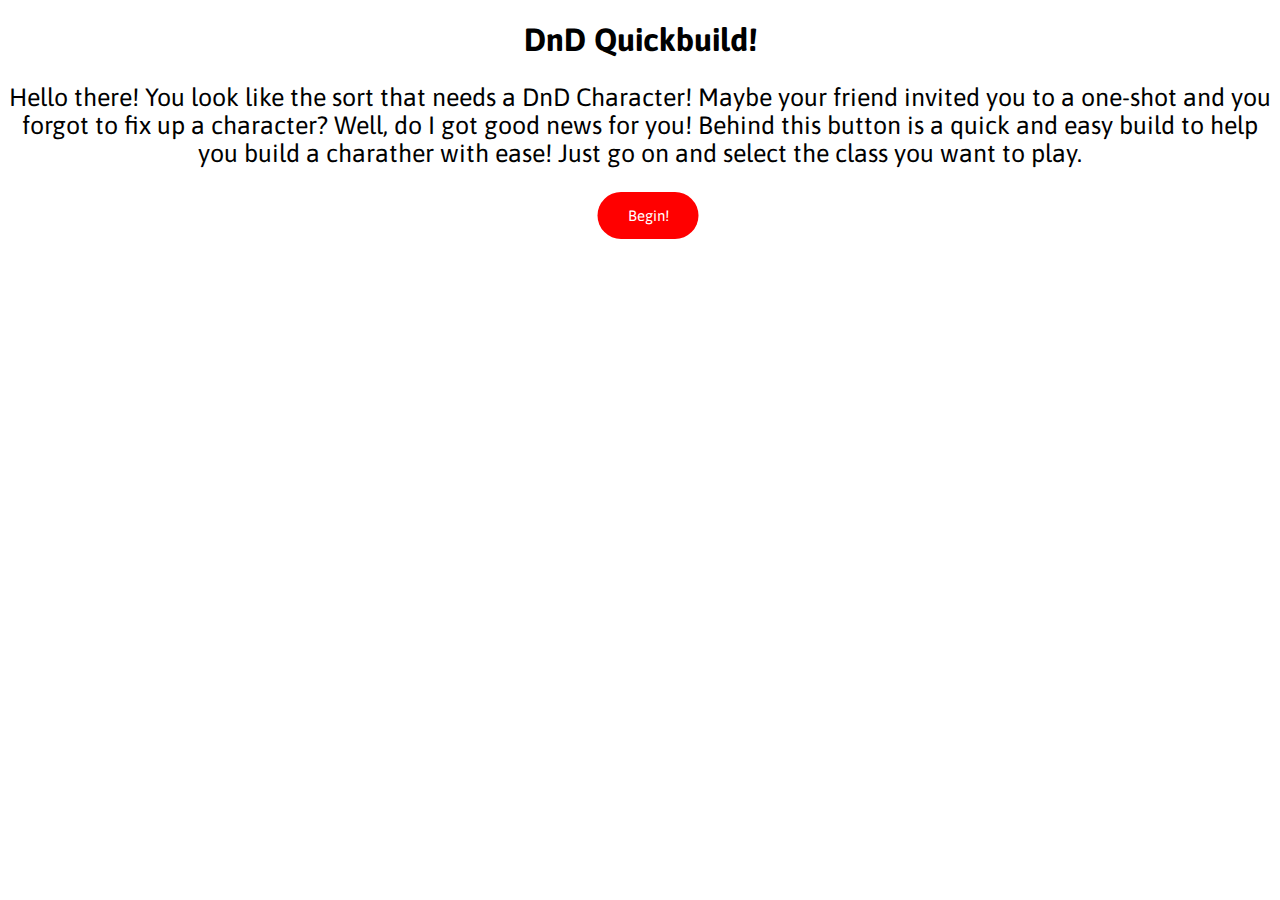
<file: index.html>
<!DOCTYPE html>
<html lang="en">
<head>
    <meta charset="UTF-8">
    <meta http-equiv="X-UA-Compatible" content="IE=edge">
    <meta name="viewport" content="width=device-width, initial-scale=1.0">
    <title>Mikael DnD Char Creator</title>
    <link rel="stylesheet" href="style.css">
    <link rel="preconnect" href="https://fonts.googleapis.com">
    <link rel="preconnect" href="https://fonts.gstatic.com" crossorigin>
    <link href="https://fonts.googleapis.com/css2?family=Asap&display=swap" rel="stylesheet">

</head>
<body>
    
<h1 id="welcomeText" >DnD Quickbuild!</h1>


<div id="parawrap"></div>
<p id = para1 > Hello there! You look like the sort that needs a DnD Character! Maybe your friend invited you to a one-shot and you forgot to fix up a character? 
    Well, do I got good news for you! Behind this button is a quick and easy build to help you build a charather with ease! Just go on and select the class you want to play. 
</p>

    

<p> 
<div id=wrapper1>
<a href="nextpage.html"><button id="beginbutton" type="button">Begin!</button></a>

</div>

</body>
</html>
</file>
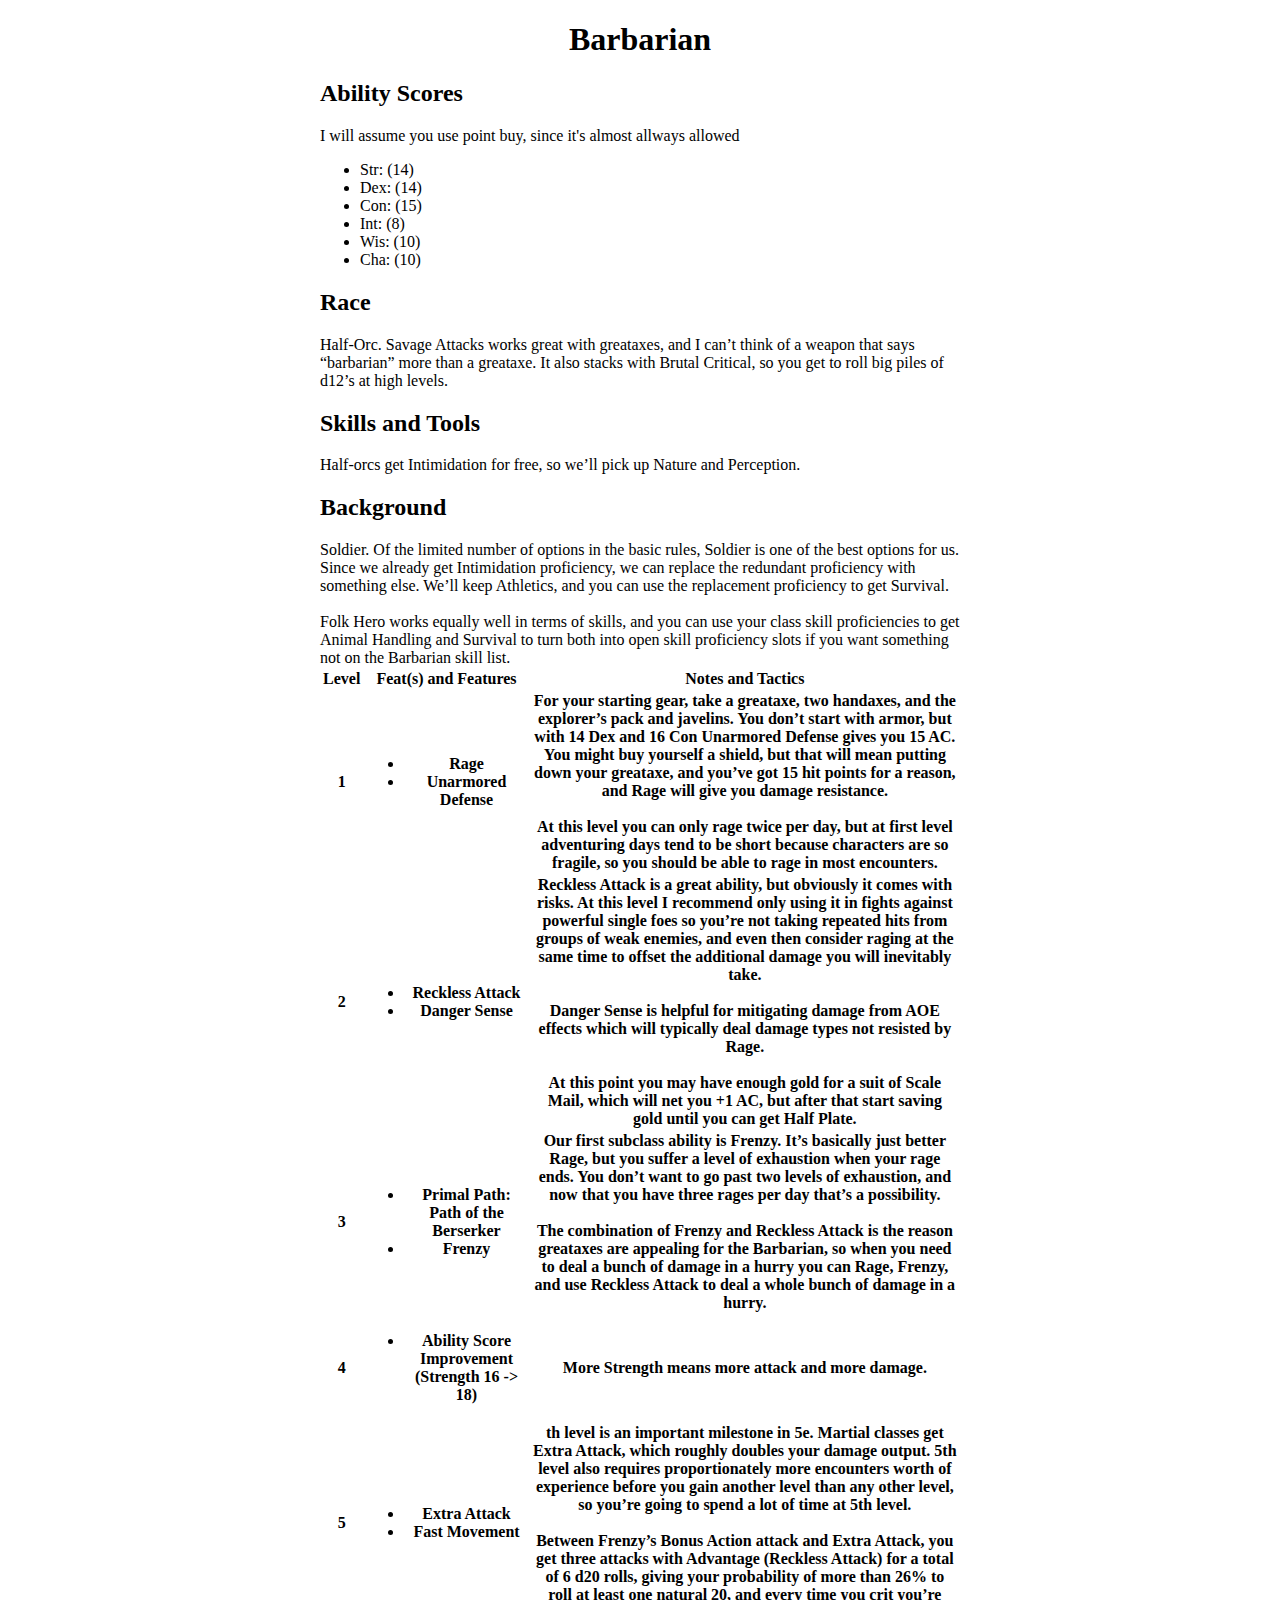
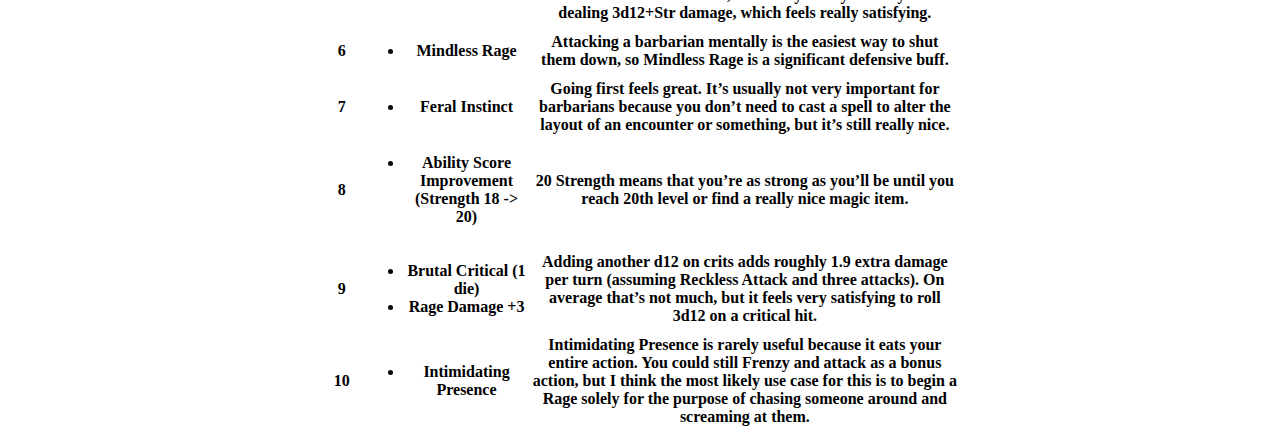
<file: Classes/HTML/BarbarianHTML.html>
<!DOCTYPE html>
<html lang="en">
<head>
    <link href="https://cdn.jsdelivr.net/npm/bootstrap@5.1.3/dist/css/bootstrap.min.css" rel="stylesheet" integrity="sha384-1BmE4kWBq78iYhFldvKuhfTAU6auU8tT94WrHftjDbrCEXSU1oBoqyl2QvZ6jIW3" crossorigin="anonymous">
    <meta charset="UTF-8">
    <meta http-equiv="X-UA-Compatible" content="IE=edge">
    <link rel="stylesheet" href="../CSS/BarbarianStyle.css">
    <meta name="viewport" content="width=device-width, initial-scale=1.0">
    <title>Document</title>
</head>
<body>
    <h1>Barbarian</h1>
    <h2>Ability Scores</h2>
    <span>I will assume you use point buy, since it's almost allways allowed</span>
    <ul class="list-group">
    <li class="list-group-item">Str: <span>(14)</span> </li> 
    <li class="list-group-item">Dex: <span>(14)</span> </li>        
    <li class="list-group-item">Con: <span>(15)</span></li>        
    <li class="list-group-item">Int: <span>(8)</span></li>    
    <li class="list-group-item">Wis: <span>(10)</span> </li>    
    <li class="list-group-item">Cha: <span>(10)</span> </li>    
        </ul>    

     <h2>Race</h2>
     <span>Half-Orc. Savage Attacks works great with greataxes, and I can’t think of a weapon that says “barbarian” more than a greataxe. It also stacks with Brutal Critical, so you get to roll big piles of d12’s at high levels.</span>
     <h2>Skills and Tools</h2> 
     <span>Half-orcs get Intimidation for free, so we’ll pick up Nature and Perception.</span>  
     <h2>Background</h2>
     <span>Soldier. Of the limited number of options in the basic rules, Soldier is one of the best options for us. Since we already get Intimidation proficiency, we can replace the redundant proficiency with something else. We’ll keep Athletics, and you can use the replacement proficiency to get Survival. <br> <br>

        Folk Hero works equally well in terms of skills, and you can use your class skill proficiencies to get Animal Handling and Survival to turn both into open skill proficiency slots if you want something not on the Barbarian skill list.</span>
    
<table class="table">
    <thead>
        <tr> 
            <th scope="col">Level</th>
            <th scope="col">Feat(s) and Features</th>
            <th scope="col" >Notes and Tactics</th>
        </tr>
    </thead>
<tr>
    <th>1</th> 
    <th>
        <ul>
            <li>Rage</li>
            <li>Unarmored Defense</li>
        </ul>
    </th>
    <th>
        For your starting gear, take a greataxe, two handaxes, and the explorer’s pack and javelins. You don’t start with armor, but with 14 Dex and 16 Con Unarmored Defense gives you 15 AC. You might buy yourself a shield, but that will mean putting down your greataxe, and you’ve got 15 hit points for a reason, and Rage will give you damage resistance. <br> <br>

At this level you can only rage twice per day, but at first level adventuring days tend to be short because characters are so fragile, so you should be able to rage in most encounters.
    </th>
</tr>


<tr>
    <th>2</th>
    <th>
        <ul>
            <li>Reckless Attack</li>
            <li>Danger Sense</li>
        </ul>
    </th>
    <th>Reckless Attack is a great ability, but obviously it comes with risks. At this level I recommend only using it in fights against powerful single foes so you’re not taking repeated hits from groups of weak enemies, and even then consider raging at the same time to offset the additional damage you will inevitably take. <br> <br>

        Danger Sense is helpful for mitigating damage from AOE effects which will typically deal damage types not resisted by Rage. <br> <br>
        
        At this point you may have enough gold for a suit of Scale Mail, which will net you +1 AC, but after that start saving gold until you can get Half Plate. </th>
</tr>

<tr>
    <th>3</th>
    <th>
        <ul>
            <li>Primal Path: Path of the Berserker</li>
            <li>Frenzy</li>
        </ul>
    </th>
    <th><span>Our first subclass ability is Frenzy. It’s basically just better Rage, but you suffer a level of exhaustion when your rage ends. You don’t want to go past two levels of exhaustion, and now that you have three rages per day that’s a possibility. <br> <br>

        The combination of Frenzy and Reckless Attack is the reason greataxes are appealing for the Barbarian, so when you need to deal a bunch of damage in a hurry you can Rage, Frenzy, and use Reckless Attack to deal a whole bunch of damage in a hurry.  </span> </th>
</tr>

<tr>
    <th>4</th>
    <th>
        <ul>
        <li>Ability Score Improvement (Strength 16 -> 18)</li>
        </ul>
    </th>
    <th>More Strength means more attack and more damage.</th>
</tr>

<tr>
    <th>5</th>
    <th>
        <ul>    
            <li>Extra Attack</li>
            <li>Fast Movement</li>
        </ul>
<th>th level is an important milestone in 5e. Martial classes get Extra Attack, which roughly doubles your damage output. 5th level also requires proportionately more encounters worth of experience before you gain another level than any other level, so you’re going to spend a lot of time at 5th level. <br> <br>

    Between Frenzy’s Bonus Action attack and Extra Attack, you get three attacks with Advantage (Reckless Attack) for a total of 6 d20 rolls, giving your probability of more than 26% to roll at least one natural 20, and every time you crit you’re dealing 3d12+Str damage, which feels really satisfying. </th>
    </th>
</tr>

<tr>
    <th>6</th>
    <th>
        <ul>
            <li>Mindless Rage</li>
        </ul>

    </th>
    <th>	
        Attacking a barbarian mentally is the easiest way to shut them down, so Mindless Rage is a significant defensive buff.</th>
</tr>
<tr>
    <th>7</th>
    <th>
        <ul>
            <li>Feral Instinct</li>
        </ul>
    </th>
    <th>	
        Going first feels great. It’s usually not very important for barbarians because you don’t need to cast a spell to alter the layout of an encounter or something, but it’s still really nice.</th>
</tr>
<tr>
    <th>8</th>
    <th><ul>
            <li>Ability Score Improvement (Strength 18 -> 20)</li>
            
        </ul>
    </th>
    <th>20 Strength means that you’re as strong as you’ll be until you reach 20th level or find a really nice magic item.</th>  
</tr>
<tr>
    <th>9</th>
    <th>
        <ul>
            <li>Brutal Critical (1 die)</li>
            <li>Rage Damage +3</li>
        </ul>
    <th>Adding another d12 on crits adds roughly 1.9 extra damage per turn (assuming Reckless Attack and three attacks). On average that’s not much, but it feels very satisfying to roll 3d12 on a critical hit.</th>
</th>
</tr>

<tr>
    <th>10</th>
    <th>
        <ul>
            <li>Intimidating Presence</li>
        </ul>
    </th>
    <th>Intimidating Presence is rarely useful because it eats your entire action. You could still Frenzy and attack as a bonus action, but I think the most likely use case for this is to begin a Rage solely for the purpose of chasing someone around and screaming at them.</th>
</tr>
</table>
</file>
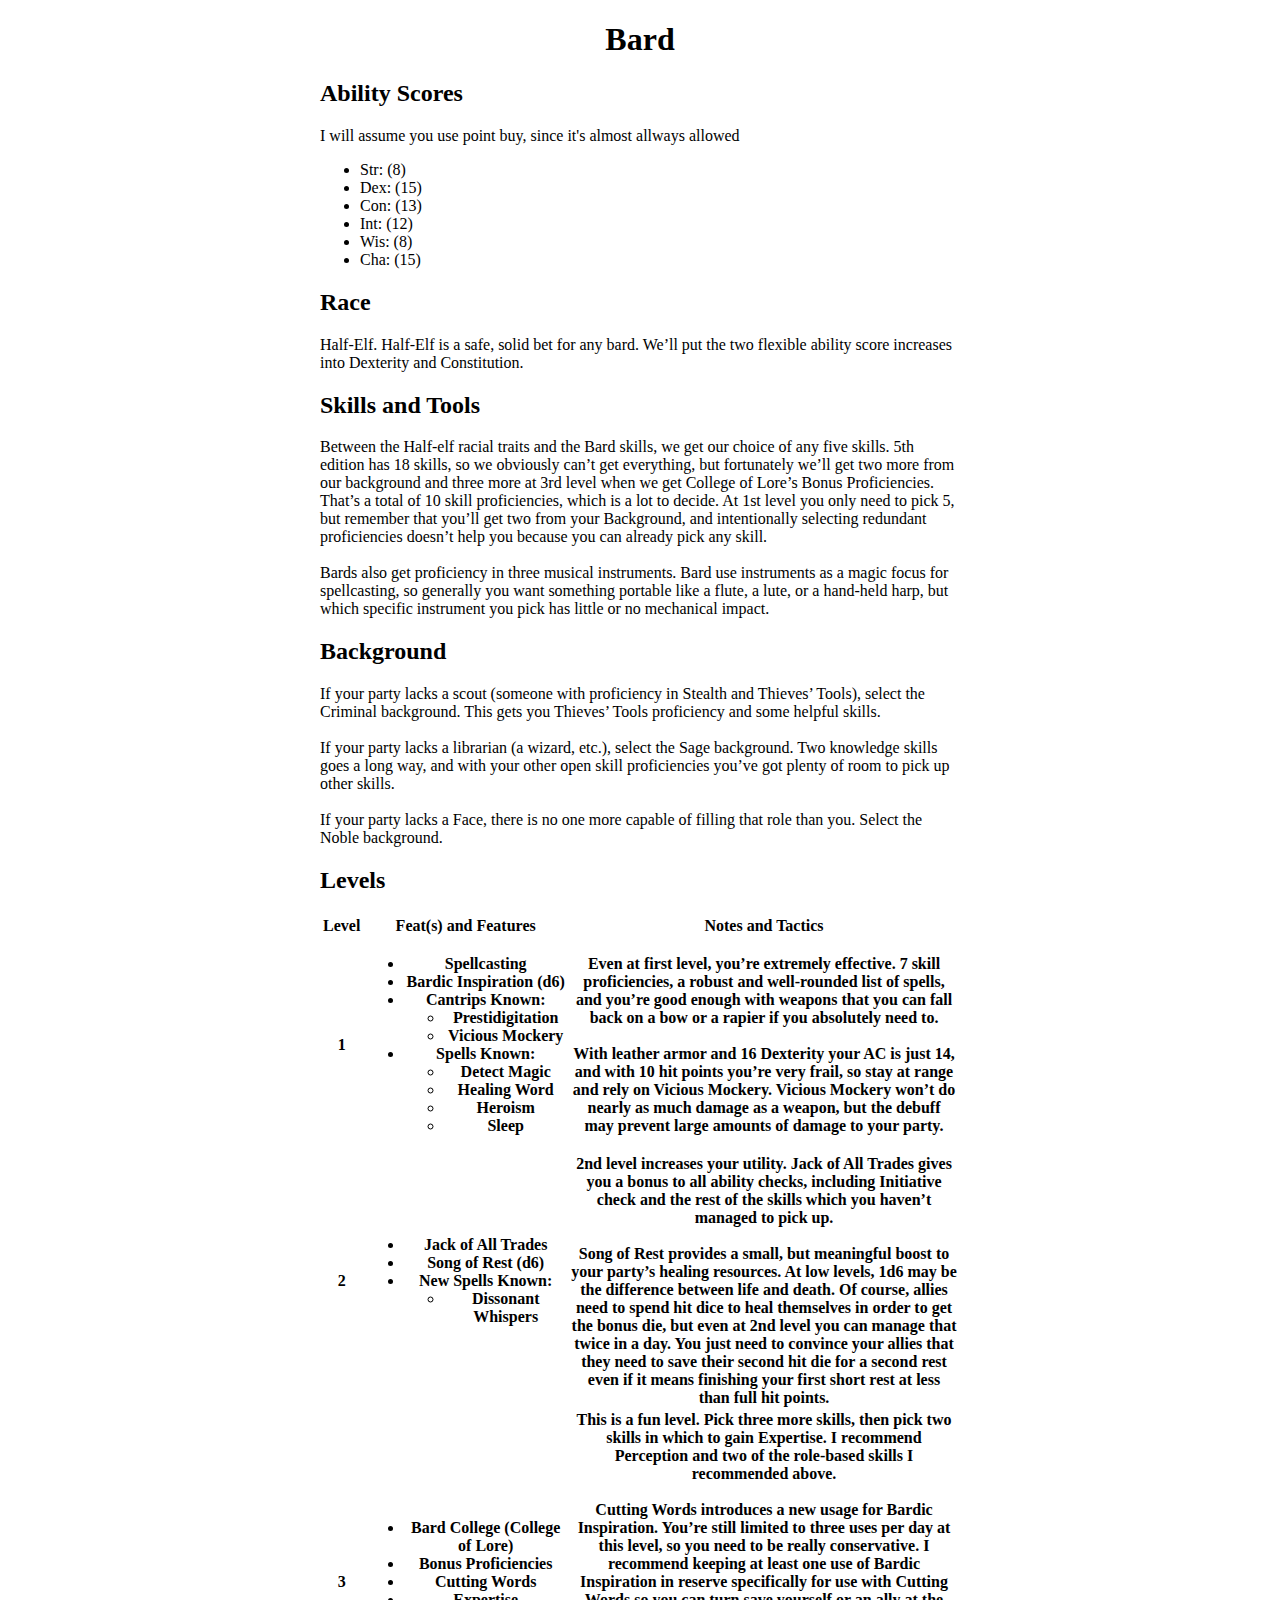
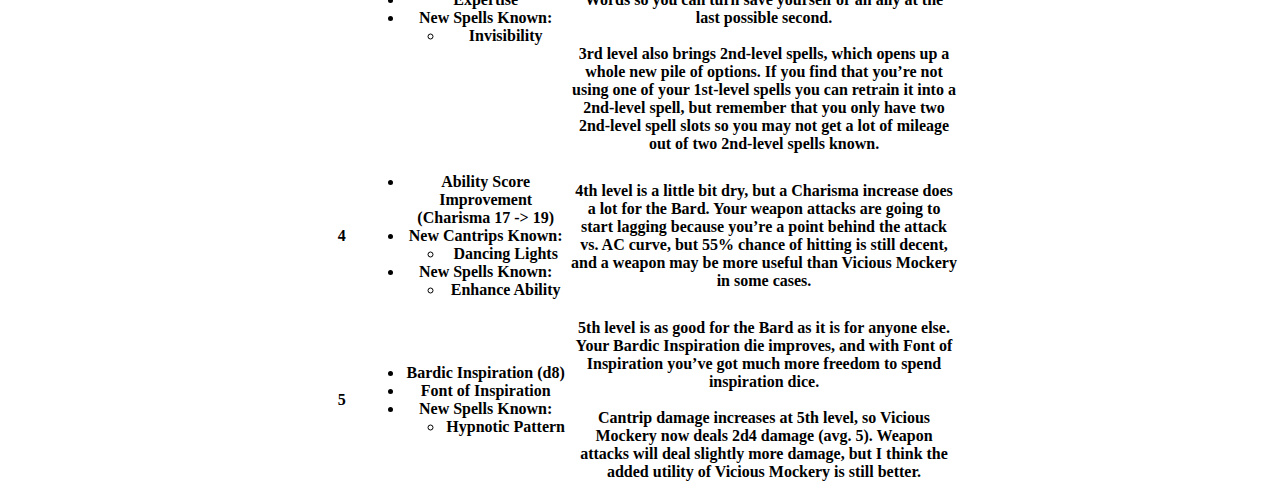
<file: Classes/HTML/BardHTML.html>
<!DOCTYPE html>
<html lang="en">
<head>
    <meta charset="UTF-8">
    <link href="https://cdn.jsdelivr.net/npm/bootstrap@5.1.3/dist/css/bootstrap.min.css" rel="stylesheet" integrity="sha384-1BmE4kWBq78iYhFldvKuhfTAU6auU8tT94WrHftjDbrCEXSU1oBoqyl2QvZ6jIW3" crossorigin="anonymous">
    <meta http-equiv="X-UA-Compatible" content="IE=edge">
    <meta name="viewport" content="width=device-width, initial-scale=1.0">
    <link rel="stylesheet" href="../CSS/BardStyle.css">
    <title>Document</title>
</head>
<body>
    <h1>Bard</h1>
    <h2>Ability Scores</h2>
    <span>I will assume you use point buy, since it's almost allways allowed</span>
    <ul class="list-group">
        <li class="list-group-item">Str: <span>(8)</span> </li>
        <li class="list-group-item">Dex: <span>(15)</span></li>
        <li class="list-group-item">Con: <span>(13)</span> </li>
        <li class="list-group-item">Int: <span>(12)</span></li>
        <li class="list-group-item">Wis: <span>(8)</span></li>
        <li class="list-group-item">Cha: <span>(15)</span></li>

    </ul>
    <h2>Race</h2>
    <span>Half-Elf. Half-Elf is a safe, solid bet for any bard. We’ll put the two flexible ability score increases into Dexterity and Constitution.</span>
    
    <h2>Skills and Tools</h2>
    <span>Between the Half-elf racial traits and the Bard skills, we get our choice of any five skills. 5th edition has 18 skills, so we obviously can’t get everything, but fortunately we’ll get two more from our background and three more at 3rd level when we get College of Lore’s Bonus Proficiencies. That’s a total of 10 skill proficiencies, which is a lot to decide. At 1st level you only need to pick 5, but remember that you’ll get two from your Background, and intentionally selecting redundant proficiencies doesn’t help you because you can already pick any skill. <br> <br> Bards also get proficiency in three musical instruments. Bard use instruments as a magic focus for spellcasting, so generally you want something portable like a flute, a lute, or a hand-held harp, but which specific instrument you pick has little or no mechanical impact.</span>
    <h2>Background</h2>
    <span>If your party lacks a scout (someone with proficiency in Stealth and Thieves’ Tools), select the Criminal background. This gets you Thieves’ Tools proficiency and some helpful skills. <br> <br>

        If your party lacks a librarian (a wizard, etc.), select the Sage background. Two knowledge skills goes a long way, and with your other open skill proficiencies you’ve got plenty of room to pick up other skills. <br> <br>
        
        If your party lacks a Face, there is no one more capable of filling that role than you. Select the Noble background.</span>

<h2>Levels</h2>
<table class="table">
    <tr> 
        <th scope="col">Level</th>
        <th scope="col">Feat(s) and Features</th>
        <th scope="col" >Notes and Tactics</th>
    </tr>

<tr>
    <th>1</th>
    <th>
        <ul>
            <li>Spellcasting</li>
            <li>Bardic Inspiration (d6)</li>
             <li> Cantrips Known:
                 <ul><li>Prestidigitation</li>
                <li>Vicious Mockery</li></ul> </li>
            <li>Spells Known:
                <ul>
                    <li>Detect Magic</li>
                    <li>Healing Word</li>
                    <li>Heroism</li>
                    <li>Sleep</li>
                </ul>
            </li>    
            </ul>
        </th>    

        <th><span>Even at first level, you’re extremely effective. 7 skill proficiencies, a robust and well-rounded list of spells, and you’re good enough with weapons that you can fall back on a bow or a rapier if you absolutely need to. <br> <br>

            With leather armor and 16 Dexterity your AC is just 14, and with 10 hit points you’re very frail, so stay at range and rely on Vicious Mockery. Vicious Mockery won’t do nearly as much damage as a weapon, but the debuff may prevent large amounts of damage to your party.</span> </th>
    </tr>
    <tr>
<th>2</th>
<th>
    <ul>
        <li>Jack of All Trades</li>
        <li>Song of Rest (d6)</li>
        <li>New Spells Known: <ul> <li>Dissonant Whispers</li></ul></li>
    </ul>
</th>
<th><span>2nd level increases your utility. Jack of All Trades gives you a bonus to all ability checks, including Initiative check and the rest of the skills which you haven’t managed to pick up. <br> <br>
 
    Song of Rest provides a small, but meaningful boost to your party’s healing resources. At low levels, 1d6 may be the difference between life and death. Of course, allies need to spend hit dice to heal themselves in order to get the bonus die, but even at 2nd level you can manage that twice in a day. You just need to convince your allies that they need to save their second hit die for a second rest even if it means finishing your first short rest at less than full hit points.</span></th>

</tr>
<th>3</th>
<th>
    <ul>
        <li>Bard College (College of Lore)</li>
        <li>Bonus Proficiencies</li>
        <li>Cutting Words</li>
        <li>Expertise</li>
        <li>New Spells Known:<ul><li>Invisibility</li> </ul></li>
    </ul>
</th>
<th>
    <span>This is a fun level. Pick three more skills, then pick two skills in which to gain Expertise. I recommend Perception and two of the role-based skills I recommended above. <br> <br>

        Cutting Words introduces a new usage for Bardic Inspiration. You’re still limited to three uses per day at this level, so you need to be really conservative. I recommend keeping at least one use of Bardic Inspiration in reserve specifically for use with Cutting Words so you can turn save yourself or an ally at the last possible second. <br> <br>        
        3rd level also brings 2nd-level spells, which opens up a whole new pile of options. If you find that you’re not using one of your 1st-level spells you can retrain it into a 2nd-level spell, but remember that you only have two 2nd-level spell slots so you may not get a lot of mileage out of two 2nd-level spells known.</span>
</th>
<tr>
    <th>4</th>
    <th><ul>
        <li>Ability Score Improvement (Charisma 17 -> 19)</li>
        <li>New Cantrips Known:<ul> <li>Dancing Lights</li></ul></li>
        <li>New Spells Known: <ul><li>Enhance Ability</li></ul></li>
    </ul>
</th>
<th><span>4th level is a little bit dry, but a Charisma increase does a lot for the Bard. Your weapon attacks are going to start lagging because you’re a point behind the attack vs. AC curve, but 55% chance of hitting is still decent, and a weapon may be more useful than Vicious Mockery in some cases.</span></th>
</tr>
<tr>
    <th>5</th>
    <th>
        <ul>
            <li>Bardic Inspiration (d8)</li>
            <li>Font of Inspiration</li>
            <li>New Spells Known: <ul><li>Hypnotic Pattern</li></ul></li>
        </ul>
    </th>
<th><span>5th level is as good for the Bard as it is for anyone else. Your Bardic Inspiration die improves, and with Font of Inspiration you’ve got much more freedom to spend inspiration dice. <br> <br>

    Cantrip damage increases at 5th level, so Vicious Mockery now deals 2d4 damage (avg. 5). Weapon attacks will deal slightly more damage, but I think the added utility of Vicious Mockery is still better.</span></th>
</tr>
</table>
</body>
</html>
</file>
<file: style.css>
#welcomeText{

text-align: center;
font-size: 50;
font-family: 'Asap', sans-serif;
}

#para1{

    text-align: center;
    font-size: 25px;
    font-family: 'Asap', sans-serif;


}



#beginbutton{
    /* Positioning */
    position: relative;
    left: 50vw;
    transform: translateX(-50%);
  
    /* Text-styling */
    color: white;
    font-family: 'Asap', sans-serif;  
    font-size: 15px;
    /* General box-styling */
    background-color: red;
    border: none;
    padding: 15px 30px;
    border-radius: 25px;
    
    /* Special */
    cursor: pointer;
}
</file>
<file: Classes/CSS/BarbarianStyle.css>
h1{
    text-align: center;
}

body{
    max-width: 50%;
    margin: 0 auto
}
</file>
<file: Classes/CSS/BardStyle.css>
h1{
    text-align: center;
}

body{
    max-width: 50%;
    margin: 0 auto
}
</file>
